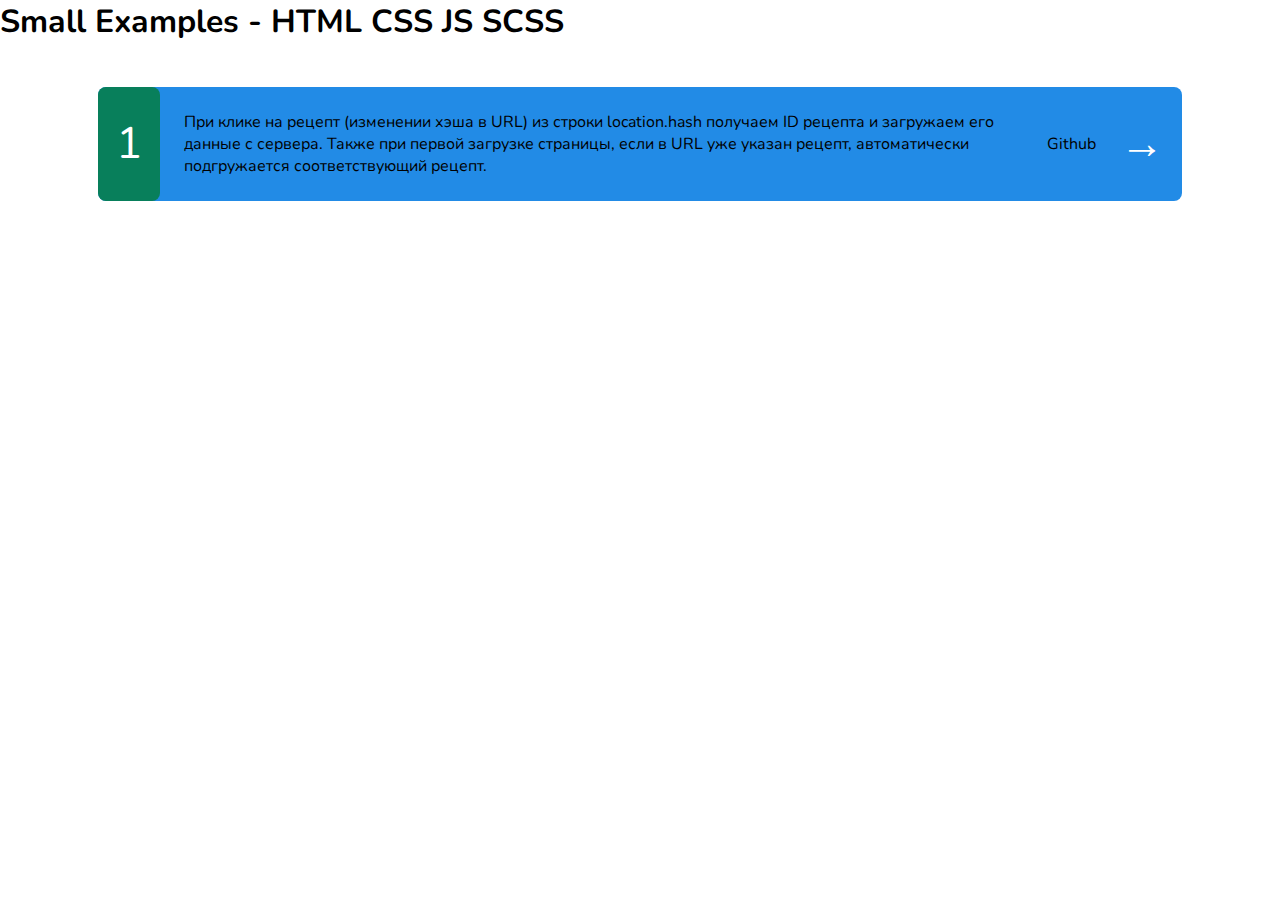
<file: index.html>
<!DOCTYPE html>
<html lang="en">
  <head>
    <meta charset="UTF-8" />
    <meta name="viewport" content="width=device-width, initial-scale=1.0" />
    <link rel="stylesheet" href="style.css" />
    <title>Small Examples</title>
  </head>
  <body>
    <h1 class="title">Small Examples - HTML CSS JS SCSS</h1>
    <section class="examples">
      <div class="container">
        <article class="example">
          <div class="example__number">1</div>
          <div class="example__text">
            При клике на рецепт (изменении хэша в URL) из строки location.hash получаем ID рецепта и
            загружаем его данные с сервера. Также при первой загрузке страницы, если в URL уже
            указан рецепт, автоматически подгружается соответствующий рецепт.
          </div>
          <a target="_blank" href="https://github.com/artjom-webcode/examples/tree/main/1"
            >Github</a
          >
          <a href="1/index.html" class="example__link">→</a>
        </article>
      </div>
    </section>
  </body>
</html>
</file>
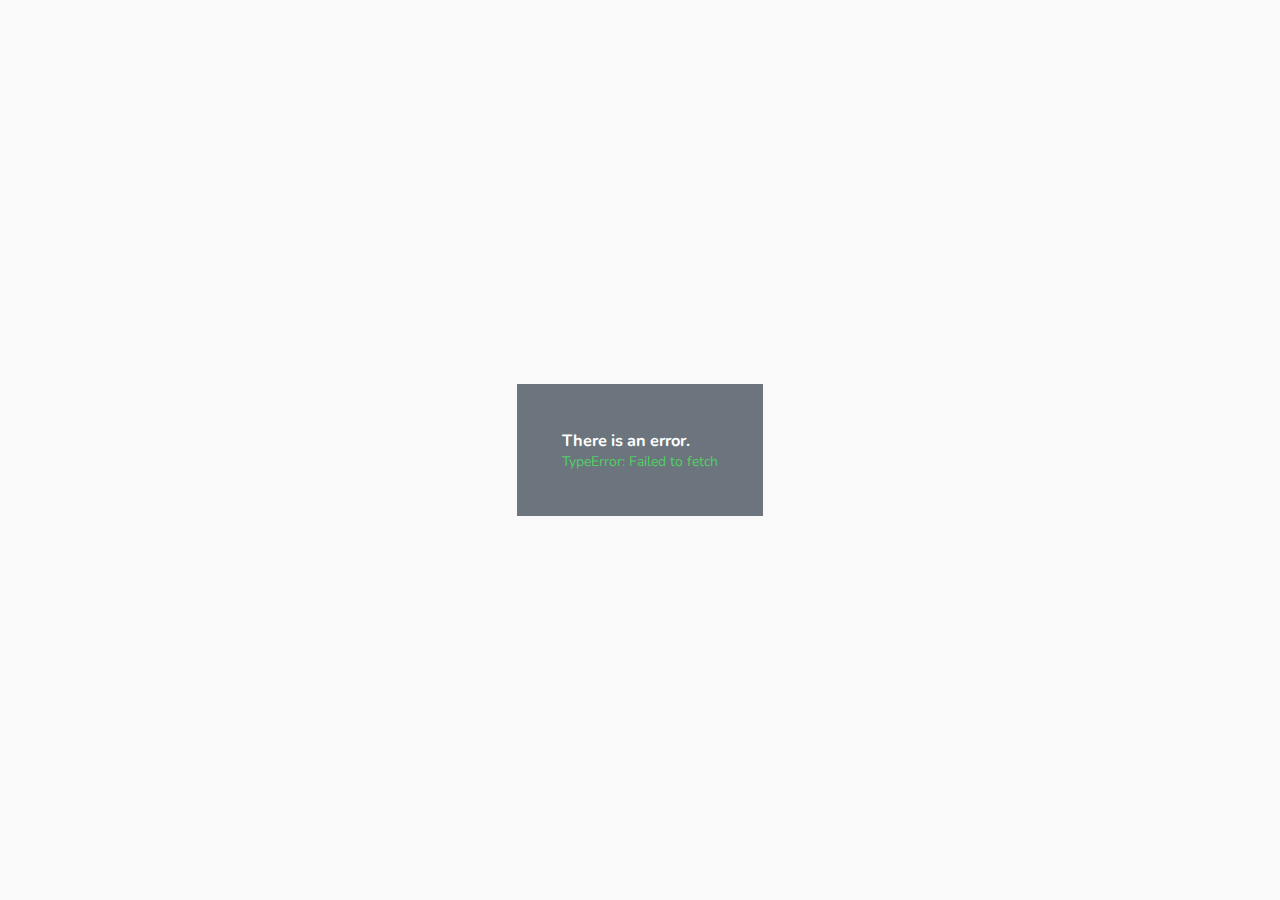
<file: 2/index.html>
<!DOCTYPE html>
<html lang="en">
  <head>
    <meta charset="UTF-8" />
    <meta name="viewport" content="width=device-width, initial-scale=1.0" />
    <link rel="stylesheet" href="style.css" />
    <title></title>
  </head>
  <body>
    <div class="wrapper">
      <!-- <div class="error">
        <h3 class="error__title">There is an error.</h3>
        <p class="error__text">Oh no there is an errrrooorr</p>
      </div> -->
    </div>
    <script src="script.js"></script>
  </body>
</html>
</file>
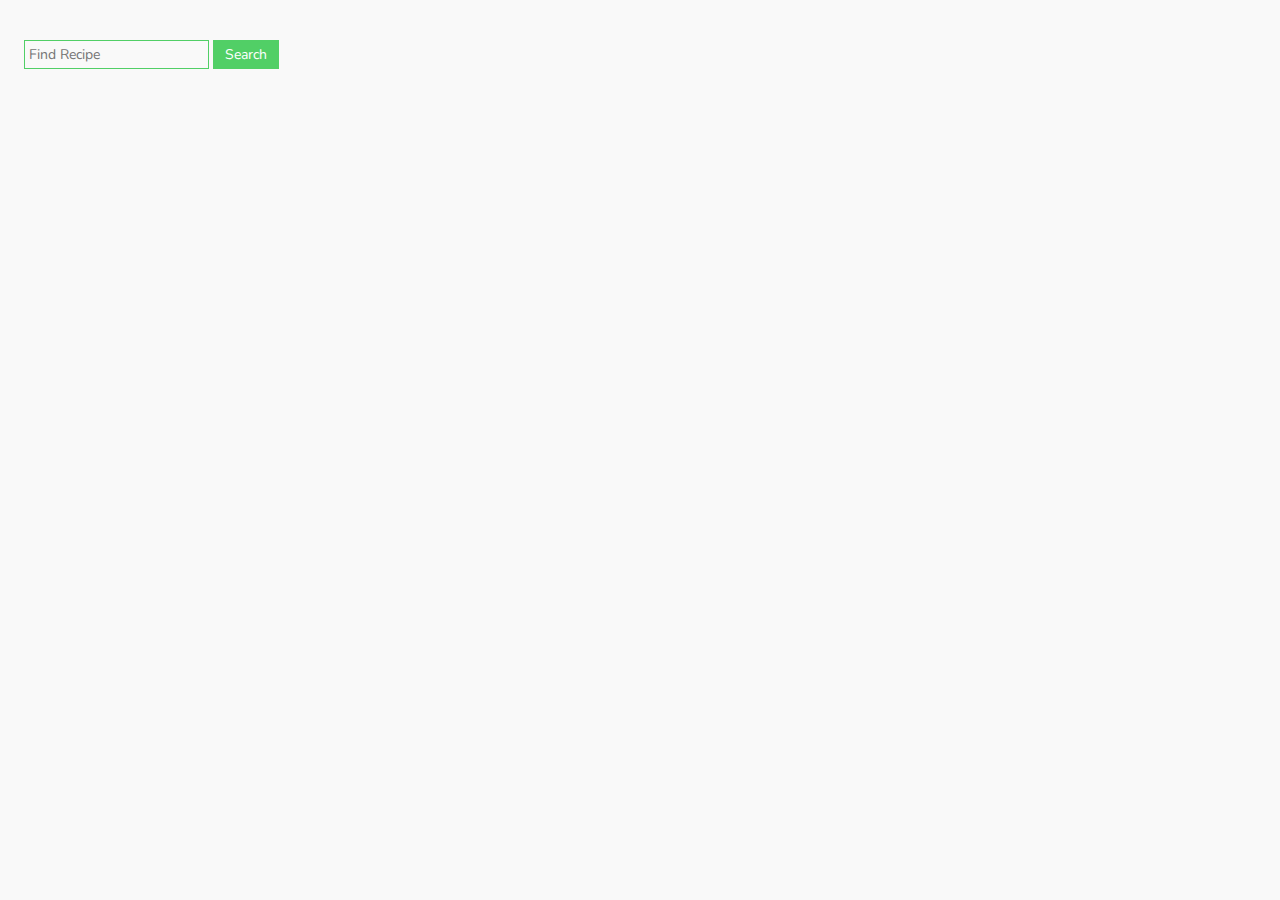
<file: 3/index.html>
<!DOCTYPE html>
<html lang="en">
  <head>
    <meta charset="UTF-8" />
    <meta name="viewport" content="width=device-width, initial-scale=1.0" />
    <link rel="stylesheet" href="style.css" />
    <title></title>
  </head>
  <body>
    <div class="wrapper">
      <form class="search-form">
        <input type="text" class="search-form__input" placeholder="Find Recipe" />
        <button class="search-form__btn">Search</button>
      </form>
      <!-- <div class="error">
        <h3 class="error__title">There is an error.</h3>
        <p class="error__text">Oh no there is an errrrooorr</p>
      </div> -->

      <ul class="results">
        <!-- <li class="results__item">
          <figure class="results__fig">
            <img class="results__img" src="" alt="" />
          </figure>
          <h3 class="results__title">Name</h3>
          <p class="results__publisher">Text</p>
          <a href="#" class="results__link">Link</a>
        </li> -->
      </ul>
    </div>
    <script src="script.js"></script>
  </body>
</html>
</file>
<file: style.css>
/**=============== GOOGLE FONTS ===============*/
@import url("https://fonts.googleapis.com/css2?family=Nunito:ital,wght@0,200..1000;1,200..1000&display=swap");

/**=============== BASE ===============*/
*,
*::after,
*::before {
  box-sizing: border-box;
  padding: 0;
  margin: 0;
}

html {
  scroll-behavior: smooth;
}

body {
  background-color: var(--color-body-background);
  font-family: var(--font-family-normal);
  font-size: var(--font-size-text);
  color: var(--color-text);
}

ul {
  list-style: none;
}

a {
  text-decoration: none;
  color: inherit;
}

img {
  max-width: 100%;
  height: auto;
  object-fit: cover;
}

input,
textarea,
button,
select {
  font-family: inherit;
  font-size: inherit;
  color: inherit;
  background-color: transparent;
}

button {
  display: inline-block;
  box-shadow: none;
  background-color: transparent;
  background: none;
  cursor: pointer;
  border: none;
}

/**=============== VARIABLES CSS ===============*/
:root {
  /*========== Colors ==========*/
  /* gray */
  --color-gray-0: #f8f9fa;
  --color-gray-1: #f1f3f5;
  --color-gray-2: #e9ecef;
  --color-gray-3: #dee2e6;
  --color-gray-4: #ced4da;
  --color-gray-5: #adb5bd;
  --color-gray-6: #868e96;
  --color-gray-7: #495057;
  --color-gray-8: #343a40;
  --color-gray-9: #212529;

  /* red */
  --color-red-0: #fff5f5;
  --color-red-1: #ffe3e3;
  --color-red-2: #ffc9c9;
  --color-red-3: #ffa8a8;
  --color-red-4: #ff8787;
  --color-red-5: #ff6b6b;
  --color-red-6: #fa5252;
  --color-red-7: #f03e3e;
  --color-red-8: #e03131;
  --color-red-9: #c92a2a;

  /* pink */
  --color-pink-0: #fff0f6;
  --color-pink-1: #ffdeeb;
  --color-pink-2: #fcc2d7;
  --color-pink-3: #faa2c1;
  --color-pink-4: #f783ac;
  --color-pink-5: #f06595;
  --color-pink-6: #e64980;
  --color-pink-7: #d6336c;
  --color-pink-8: #c2255c;
  --color-pink-9: #a61e4d;

  /* grape */
  --color-grape-0: #f8f0fc;
  --color-grape-1: #f3d9fa;
  --color-grape-2: #eebefa;
  --color-grape-3: #e599f7;
  --color-grape-4: #da77f2;
  --color-grape-5: #cc5de8;
  --color-grape-6: #be4bdb;
  --color-grape-7: #ae3ec9;
  --color-grape-8: #9c36b5;
  --color-grape-9: #862e9c;

  /* violet */
  --color-violet-0: #f3f0ff;
  --color-violet-1: #e5dbff;
  --color-violet-2: #d0bfff;
  --color-violet-3: #b197fc;
  --color-violet-4: #9775fa;
  --color-violet-5: #845ef7;
  --color-violet-6: #7950f2;
  --color-violet-7: #7048e8;
  --color-violet-8: #6741d9;
  --color-violet-9: #5f3dc4;

  /* indigo */
  --color-indigo-0: #edf2ff;
  --color-indigo-1: #dbe4ff;
  --color-indigo-2: #bac8ff;
  --color-indigo-3: #91a7ff;
  --color-indigo-4: #748ffc;
  --color-indigo-5: #5c7cfa;
  --color-indigo-6: #4c6ef5;
  --color-indigo-7: #4263eb;
  --color-indigo-8: #3b5bdb;
  --color-indigo-9: #364fc7;

  /* blue */
  --color-blue-0: #e7f5ff;
  --color-blue-1: #d0ebff;
  --color-blue-2: #a5d8ff;
  --color-blue-3: #74c0fc;
  --color-blue-4: #4dabf7;
  --color-blue-5: #339af0;
  --color-blue-6: #228be6;
  --color-blue-7: #1c7ed6;
  --color-blue-8: #1971c2;
  --color-blue-9: #1864ab;

  /* cyan */
  --color-cyan-0: #e3fafc;
  --color-cyan-1: #c5f6fa;
  --color-cyan-2: #99e9f2;
  --color-cyan-3: #66d9e8;
  --color-cyan-4: #3bc9db;
  --color-cyan-5: #22b8cf;
  --color-cyan-6: #15aabf;
  --color-cyan-7: #1098ad;
  --color-cyan-8: #0c8599;
  --color-cyan-9: #0b7285;

  /* teal */
  --color-teal-0: #e6fcf5;
  --color-teal-1: #c3fae8;
  --color-teal-2: #96f2d7;
  --color-teal-3: #63e6be;
  --color-teal-4: #38d9a9;
  --color-teal-5: #20c997;
  --color-teal-6: #12b886;
  --color-teal-7: #0ca678;
  --color-teal-8: #099268;
  --color-teal-9: #087f5b;

  /* green */
  --color-green-0: #ebfbee;
  --color-green-1: #d3f9d8;
  --color-green-2: #b2f2bb;
  --color-green-3: #8ce99a;
  --color-green-4: #69db7c;
  --color-green-5: #51cf66;
  --color-green-6: #40c057;
  --color-green-7: #37b24d;
  --color-green-8: #2f9e44;
  --color-green-9: #2b8a3e;

  /* lime */
  --color-lime-0: #f4fce3;
  --color-lime-1: #e9fac8;
  --color-lime-2: #d8f5a2;
  --color-lime-3: #c0eb75;
  --color-lime-4: #a9e34b;
  --color-lime-5: #94d82d;
  --color-lime-6: #82c91e;
  --color-lime-7: #74b816;
  --color-lime-8: #66a80f;
  --color-lime-9: #5c940d;

  /* yellow */
  --color-yellow-0: #fff9db;
  --color-yellow-1: #fff3bf;
  --color-yellow-2: #ffec99;
  --color-yellow-3: #ffe066;
  --color-yellow-4: #ffd43b;
  --color-yellow-5: #fcc419;
  --color-yellow-6: #fab005;
  --color-yellow-7: #f59f00;
  --color-yellow-8: #f08c00;
  --color-yellow-9: #e67700;

  /* orange */
  --color-orange-0: #fff4e6;
  --color-orange-1: #ffe8cc;
  --color-orange-2: #ffd8a8;
  --color-orange-3: #ffc078;
  --color-orange-4: #ffa94d;
  --color-orange-5: #ff922b;
  --color-orange-6: #fd7e14;
  --color-orange-7: #f76707;
  --color-orange-8: #e8590c;
  --color-orange-9: #d9480f;

  /*========== Font family ==========*/
  --font-family-normal: "Nunito", sans-serif;

  /*========== Font size ==========*/
  --text-xs: 12px;
  --text-sm: 14px;
  --text-base: 16px;
  --text-lg: 18px;
  --text-lg-20: 20px;
  --text-xl: 24px;
  --text-xl-32: 32px;
  --text-2xl: 36px;
  --text-3xl: 40px;
  --text-4xl: 72px;
}

/**=============== REUSABLE CSS CLASSES ===============*/
.section-title {
  font-size: var(--font-size-h2);
  text-align: center;
  margin-bottom: 16px;
  position: relative;
}

.section-title::after {
  position: absolute;
  content: "";
  bottom: -10px;
  left: 50%;
  transform: translateX(-50%);
  width: 50px;
  height: 2px;
  background-color: var(--color-accent);
}

.container {
  max-width: 1170px;
  margin: 0 auto;
  padding: 0 25px;
}
article {
  background-color: var(--color-blue-6);
}

.examples {
  margin-top: 44px;
}
.title {
}
.example {
  display: flex;
  align-items: center;
  gap: 24px;
  border-radius: 8px;
  margin: 18px;
}
.example__number {
  font-size: 44px;
  border-radius: 8px;
  /* width: 200px; */
  padding: 0 18px;
  color: #fff;
  align-self: stretch;
  text-align: center;
  background-color: #087f5b;
  display: flex;
  align-items: center;
  justify-content: center;
}
.example__text {
  padding: 24px 0;
}
.example__link {
  font-size: 44px;
  color: white;
  padding-right: 18px;
}
.example__link:hover {
  color: #099268;
}
</file>
<file: 2/style.css>
/**=============== GOOGLE FONTS ===============*/
@import url("https://fonts.googleapis.com/css2?family=Nunito:ital,wght@0,200..1000;1,200..1000&display=swap");

/**=============== BASE ===============*/
*,
*::after,
*::before {
  box-sizing: border-box;
  padding: 0;
  margin: 0;
}

html {
  scroll-behavior: smooth;
}

body {
  background-color: var(--clr-gray-100);
  font-family: var(--font-main);
  font-size: 14px;
  color: var(--clr-text);
}

ul {
  list-style: none;
}

a {
  text-decoration: none;
  color: inherit;
}

img {
  max-width: 100%;
  height: auto;
  object-fit: cover;
}

input,
textarea,
button,
select {
  font-family: inherit;
  font-size: inherit;
  color: inherit;
  background-color: transparent;
}

button {
  display: inline-block;
  box-shadow: none;
  background-color: transparent;
  background: none;
  cursor: pointer;
  border: none;
}

/* ---------- 1. БАЗА И ПЕРЕМЕННЫЕ ---------- */
:root {
  --clr-primary: #f38e82;
  --clr-primary-dark: #e67e6f;
  --clr-accent: #51cf66;
  --clr-gray-100: #f9f9f9;
  --clr-gray-300: #cfcfcf;
  --clr-gray-600: #6c757d;
  --clr-text: #333;
  --radius-s: 6px;
  --radius-m: 12px;
  --shadow-s: 0 2px 6px rgba(0, 0, 0, 0.06);
  --shadow-m: 0 6px 18px rgba(0, 0, 0, 0.08);
  --font-main: "Nunito", sans-serif;
}
.wrapper {
  position: relative;
}
.error {
  position: absolute;
  background-color: #6c757d;
  top: 50%;
  left: 50%;
  transform: translate(-50%, -50%);
  padding: 45px;
}
.error__title {
  color: #fff;
}
.error__text {
  color: #51cf66;
}

/* 
- Font sizes (px)
10 / 12 / 14 / 16 / 18 / 20 / 24 / 30 / 36 / 44 / 52 / 62 / 74 / 86 / 98

- Spacing system (px)
2 / 4 / 8 / 12 / 16 / 24 / 32 / 48 / 64 / 80 / 96 / 128
*/
</file>
<file: 3/style.css>
/**=============== GOOGLE FONTS ===============*/
@import url("https://fonts.googleapis.com/css2?family=Nunito:ital,wght@0,200..1000;1,200..1000&display=swap");

/**=============== BASE ===============*/
*,
*::after,
*::before {
  box-sizing: border-box;
  padding: 0;
  margin: 0;
}

html {
  scroll-behavior: smooth;
}

body {
  background-color: var(--clr-gray-100);
  font-family: var(--font-main);
  font-size: 14px;
  color: var(--clr-text);
}

ul {
  list-style: none;
}

a {
  text-decoration: none;
  color: inherit;
}

img {
  max-width: 100%;
  height: auto;
  object-fit: cover;
}

input,
textarea,
button,
select {
  font-family: inherit;
  font-size: inherit;
  color: inherit;
  background-color: transparent;
}

button {
  display: inline-block;
  box-shadow: none;
  background-color: transparent;
  background: none;
  cursor: pointer;
  border: none;
}

/* ---------- 1. БАЗА И ПЕРЕМЕННЫЕ ---------- */
:root {
  --clr-primary: #f38e82;
  --clr-primary-dark: #e67e6f;
  --clr-accent: #51cf66;
  --clr-gray-100: #f9f9f9;
  --clr-gray-300: #cfcfcf;
  --clr-gray-600: #6c757d;
  --clr-text: #333;
  --radius-s: 6px;
  --radius-m: 12px;
  --shadow-s: 0 2px 6px rgba(0, 0, 0, 0.06);
  --shadow-m: 0 6px 18px rgba(0, 0, 0, 0.08);
  --font-main: "Nunito", sans-serif;
}
.wrapper {
  position: relative;
}
.error {
  position: absolute;
  background-color: #6c757d;
  top: 50%;
  left: 50%;
  transform: translate(-50%, -50%);
  padding: 45px;
}
.error__title {
  color: #fff;
}
.error__text {
  color: #51cf66;
}

.search-form {
  margin-top: 40px;
  margin-left: 24px;
}
.search-form__input {
  border: 1px solid #51cf66;
  padding: 4px;
}
.search-form__btn {
  background-color: #51cf66;
  padding: 5px 12px;
  color: #fff;
}

.results {
}
.results__item {
  display: flex;
  flex-direction: column;
  align-items: center;
}
.results__fig {
  width: 200px;
  height: 200px;
}
.results__img {
  width: 100%;
  height: 100%;
  object-fit: cover;
}
.results__title {
}
.results__publisher {
}

/* 
- Font sizes (px)
10 / 12 / 14 / 16 / 18 / 20 / 24 / 30 / 36 / 44 / 52 / 62 / 74 / 86 / 98

- Spacing system (px)
2 / 4 / 8 / 12 / 16 / 24 / 32 / 48 / 64 / 80 / 96 / 128
*/
</file>
